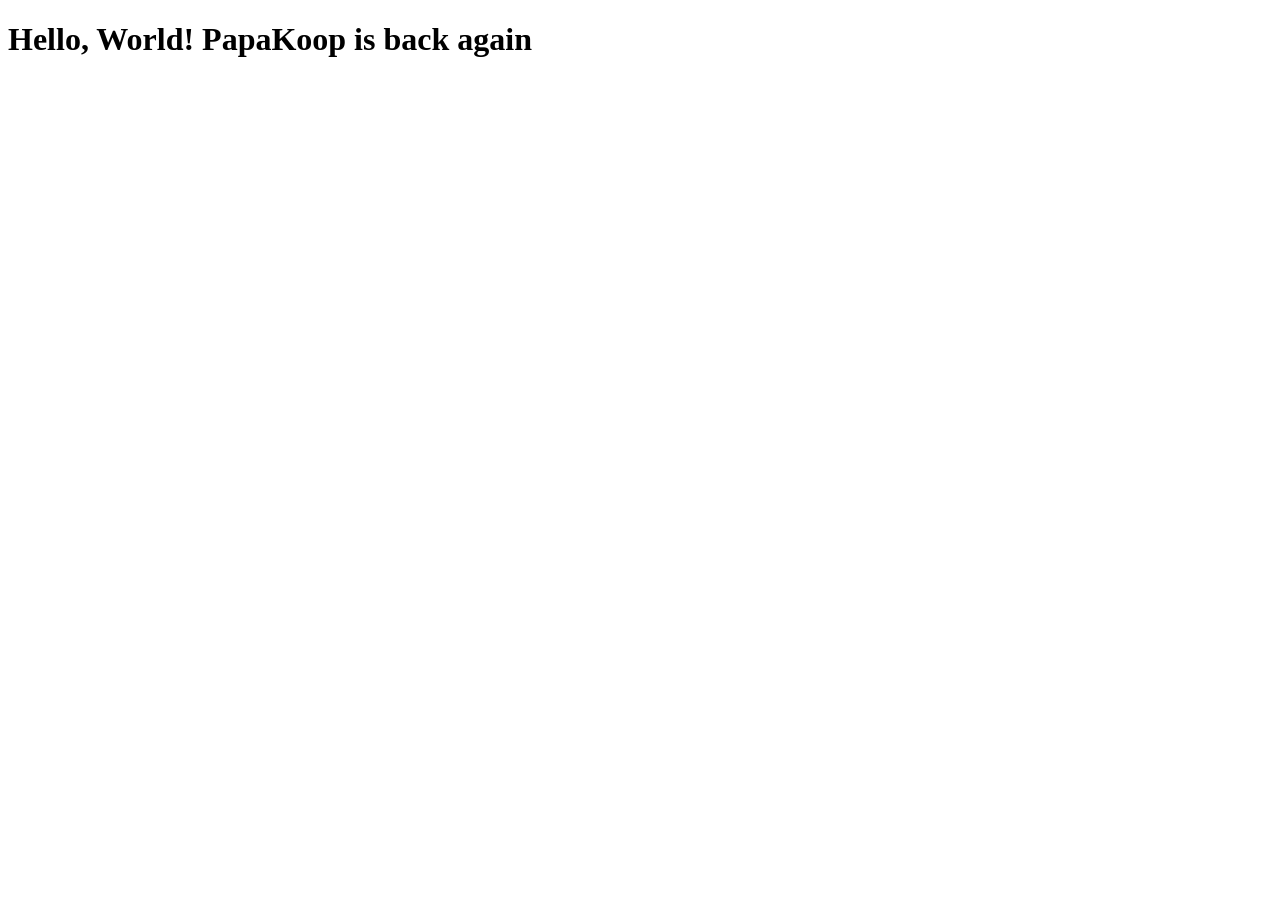
<file: index.htm>
<!DOCTYPE html>
<html lang="en">

<head>
    <meta charset="UTF-8">
    <meta name="viewport" content="width=device-width, initial-scale=1.0">
    <title>Document</title>
</head>

<body>
    <h1>Hello, World! PapaKoop is back again</h1>
</body>

</html>
</file>
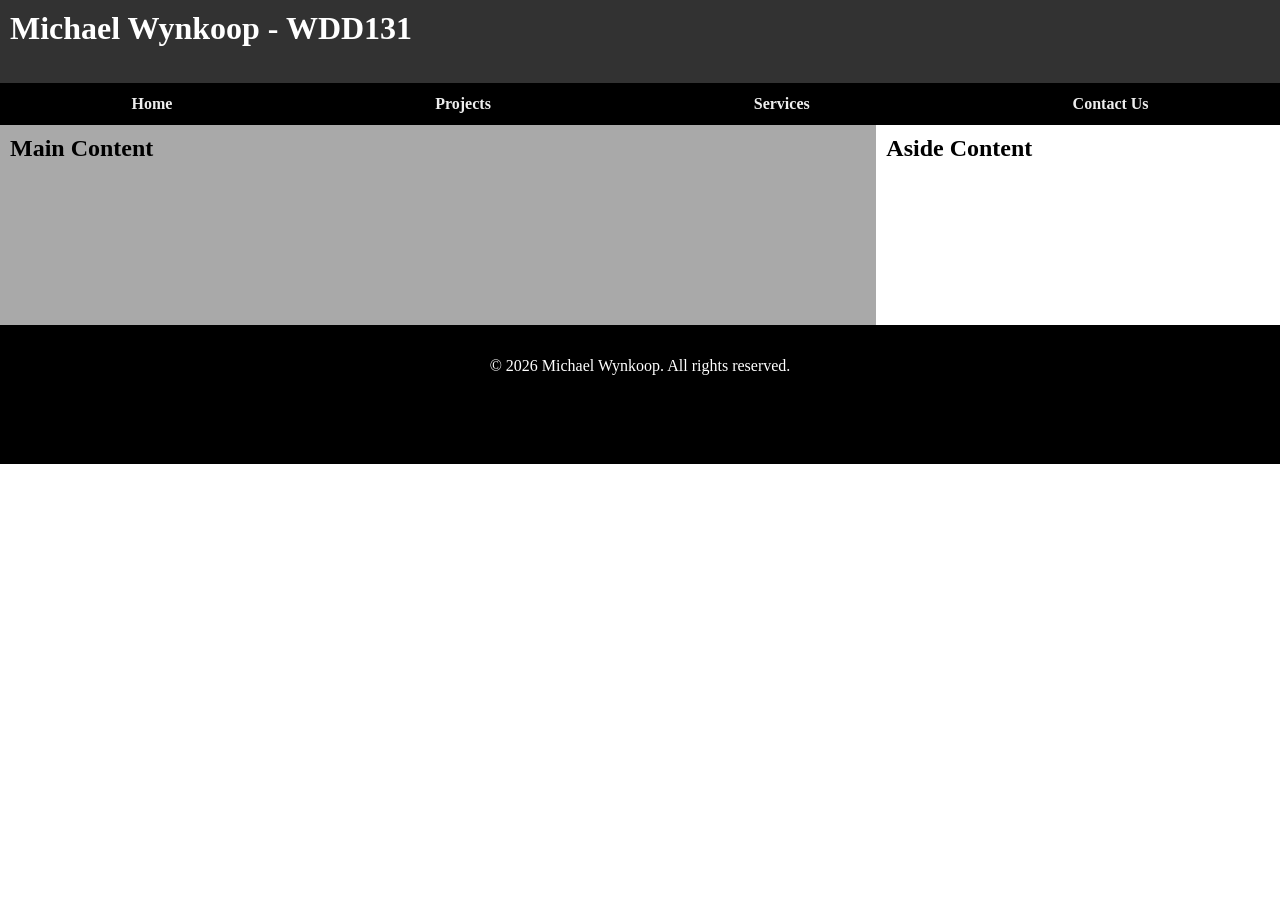
<file: week01/basic-layout.html>
<!DOCTYPE html>
<html lang="en">

<head>
    <meta charset="UTF-8">
    <meta name="viewport" content="width=device-width, initial-scale=1.0">
    <title>Michael Wynkoop - WDD131</title>
    <link rel="stylesheet" href="styles/layout.css">
</head>

<body>
    <header>
        <h1>Michael Wynkoop - WDD131</h1>
        <nav>
            <ul class="navigation">
                <li><a href="#" title="Home">Home</a></li>
                <li><a href="#" title="Projects">Projects</a></li>
                <li><a href="#" title="Services">Services</a></li>
                <li><a href="#" title="Contact Us">Contact Us</a></li>
            </ul>
        </nav>
    </header>
    <main class="main-content">
        <h2>Main Content</h2>
    </main>
    <div class="right-sidebar">
        <h2>Aside Content</h2>
    </div>
    <footer contenteditable>
        <p>&copy; 2026 Michael Wynkoop. All rights reserved.</p>
    </footer>
</body>

</html>
</file>
<file: week01/styles/layout.css>
* {
    margin: 0;
    padding: 0;
}

body {
    display: grid;
}

h1 {
    margin: 10px 10px;
}

h2 {
    margin: 10px 10px;
}

header {
    background: rgb(50, 50, 50);
    color: white;
    grid-column: 1 / 5;
    height: 125px;
    display: flex;
    flex-direction: column;
    justify-content: space-between;
}

.main-content {
    background: darkgray;
    grid-column: 1 / 4;
    height: 200px;
}

.right-sidebar {
    background: white;
    grid-column: 4 / 5;

}

footer {
    background: black;
    color: white;
    padding: 2rem;
    text-align: center;
    grid-column: 1 / 5;
    height: 75px;
}

nav {
    background: black;
    max-width: 100vw;
}

.navigation {
    list-style: none;
    display: flex;
    flex-wrap: wrap;
    background-color: black;
    align-items: center;
}

.navigation a {
    color: white;
    text-decoration: none;
    padding: 0.5rem 1rem;
}

.navigation a:hover {
    background-color: #333;
}

.navigation li {
    flex: 1 1 auto;
    /* What is the difference between auto and 100% flex-basis? - turn on link borders to view */
}

.navigation a {
    font-weight: 700;
    display: block;
    color: #eee;
    padding: 0.75rem;
    text-decoration: none;
    text-align: center;
}

.navigation a:hover {
    text-decoration: underline;
    text-decoration-color: yellow;
}
</file>
